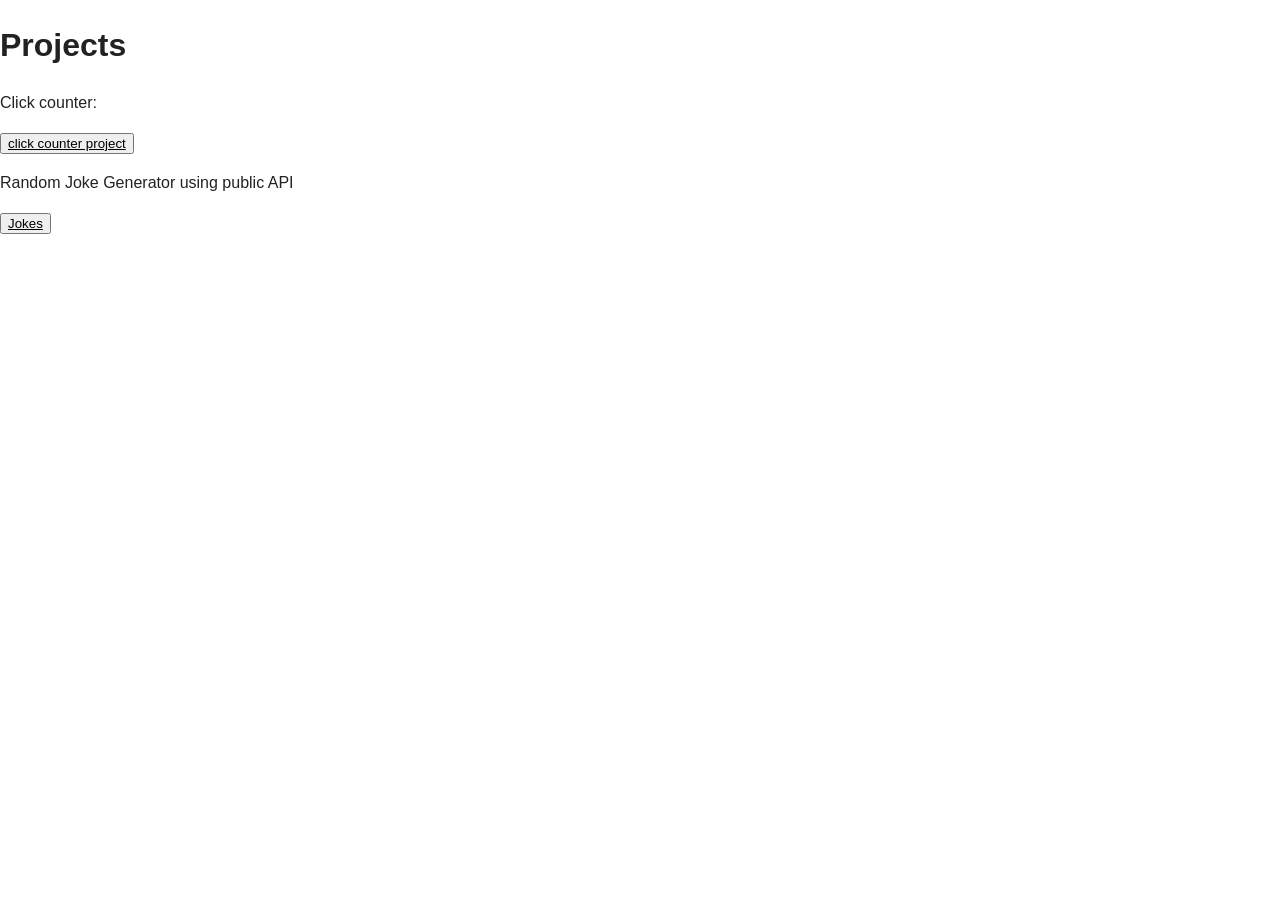
<file: projects.html>
<!DOCTYPE html>
<html lang="en">
<head>
    <meta charset="UTF-8">
    <meta name="viewport" content="width=device-width, initial-scale=1.0">
    <title>Projects</title>
    <link rel="stylesheet" href="styles.css">

</head>

<body>
    <h1>Projects</h1>
    <p>Click counter:</p>
    <button id="href"><a href="clickCounter/clickCounter.html" target="_blank">click counter project</a></button>
    <p>Random Joke Generator using public API</p>
    <button id="href"><a href="randomJokeAPI/api.html" target="_blank">Jokes</a></button>
</body>
</file>
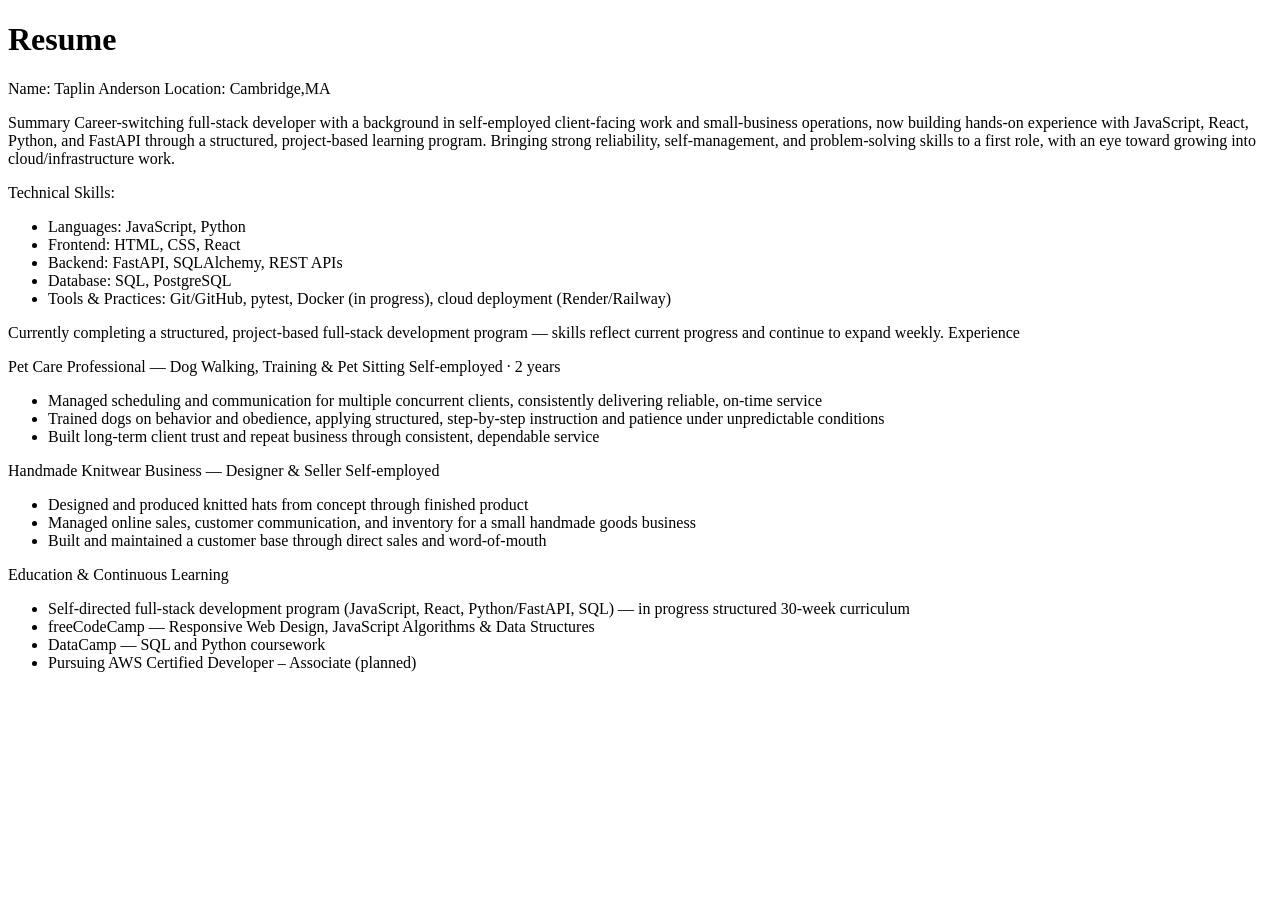
<file: resume.html>
<!DOCTYPE html>
<html lang="en">
<head>
	<meta charset="UTF-8">
	<meta name="viewport" content="width=device-width, initial-scale=1.0">
	<title>Resume</title>
</head>
<body>
    <h1>Resume</h1>
    <p>Name: Taplin Anderson Location: Cambridge,MA</p>
    <div>
        <p>Summary
Career-switching full-stack developer with a background in self-employed client-facing work
 and small-business operations, now building hands-on experience with JavaScript, 
 React, Python, and FastAPI through a structured, project-based learning program. Bringing strong
 reliability, self-management, and problem-solving skills to a first role, with an eye toward growing
 into cloud/infrastructure work.</p>
<p>
Technical Skills:</p>
<ul>
    <li>Languages: JavaScript, Python</li>
    <li>Frontend: HTML, CSS, React</li>
    <li>Backend: FastAPI, SQLAlchemy, REST APIs</li>
    <li>Database: SQL, PostgreSQL</li>
    <li>Tools & Practices: Git/GitHub, pytest, Docker (in progress), cloud deployment (Render/Railway)</li>
</ul>
    </div>
    <div>
<p>Currently completing a structured, project-based full-stack development program — skills reflect current progress and continue to expand weekly.
Experience</p>
<p>Pet Care Professional — Dog Walking, Training & Pet Sitting Self-employed · 2 years</p>
<ul>
    <li>Managed scheduling and communication for multiple concurrent clients, consistently delivering reliable, on-time service</li>
    <li>Trained dogs on behavior and obedience, applying structured, step-by-step instruction and patience under unpredictable conditions</li>
    <li>Built long-term client trust and repeat business through consistent, dependable service</li>
</ul>
<p>Handmade Knitwear Business — Designer & Seller Self-employed</p>
<ul>
    <li>Designed and produced knitted hats from concept through finished product</li>
    <li>Managed online sales, customer communication, and inventory for a small handmade goods business</li>
    <li>Built and maintained a customer base through direct sales and word-of-mouth</li>
</ul>
    </div>
    <div>
<p>Education & Continuous Learning</p>
<ul>
    <li>Self-directed full-stack development program (JavaScript, React, Python/FastAPI, SQL) — in progress
        structured 30-week curriculum
    </li>
    <li>freeCodeCamp — Responsive Web Design, JavaScript Algorithms & Data Structures</li>
    <li>DataCamp — SQL and Python coursework</li>
    <li>Pursuing AWS Certified Developer – Associate (planned)</li>
</ul>
</p>
    </div>
</body>
</html>
</file>
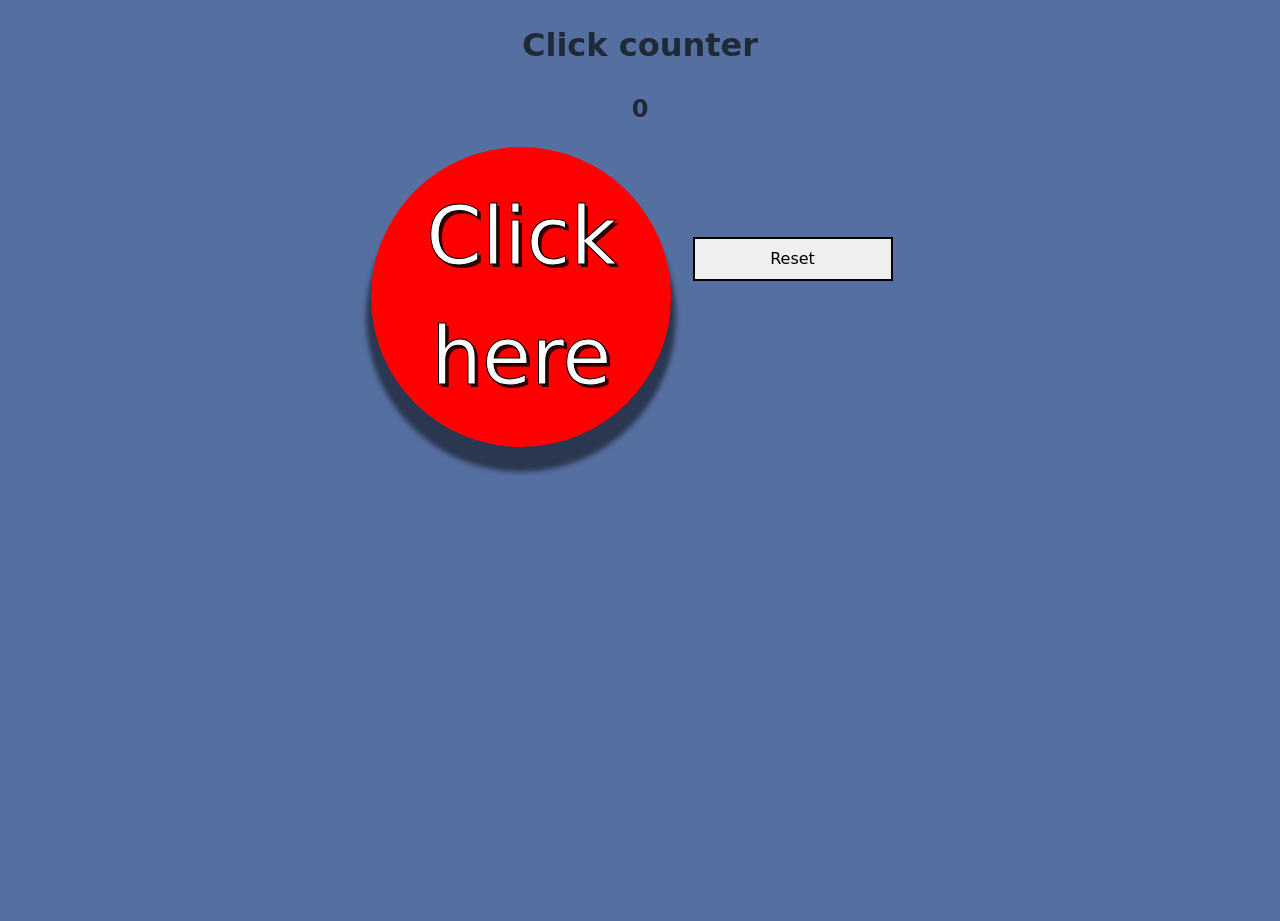
<file: clickCounter/clickCounter.html>
<!DOCTYPE html>
<html lang="en">
<head>
    <meta charset="UTF-8">
    <meta name="viewport" content="width=device-width, initial-scale=1.0">
    <title>Click Counter</title>
    <link rel="stylesheet" href="styles.css">

</head>
<body>
    <h1>Click counter</h1>
    <div>
        <h2>0</h2>
    </div>
    <button class="btn-main">Click here</button>
    <button class="btn-small">Reset</button>
<!-- script must appear after buttons -->
    <script src="counter.js"></script>
    
</body>
</html>
</file>
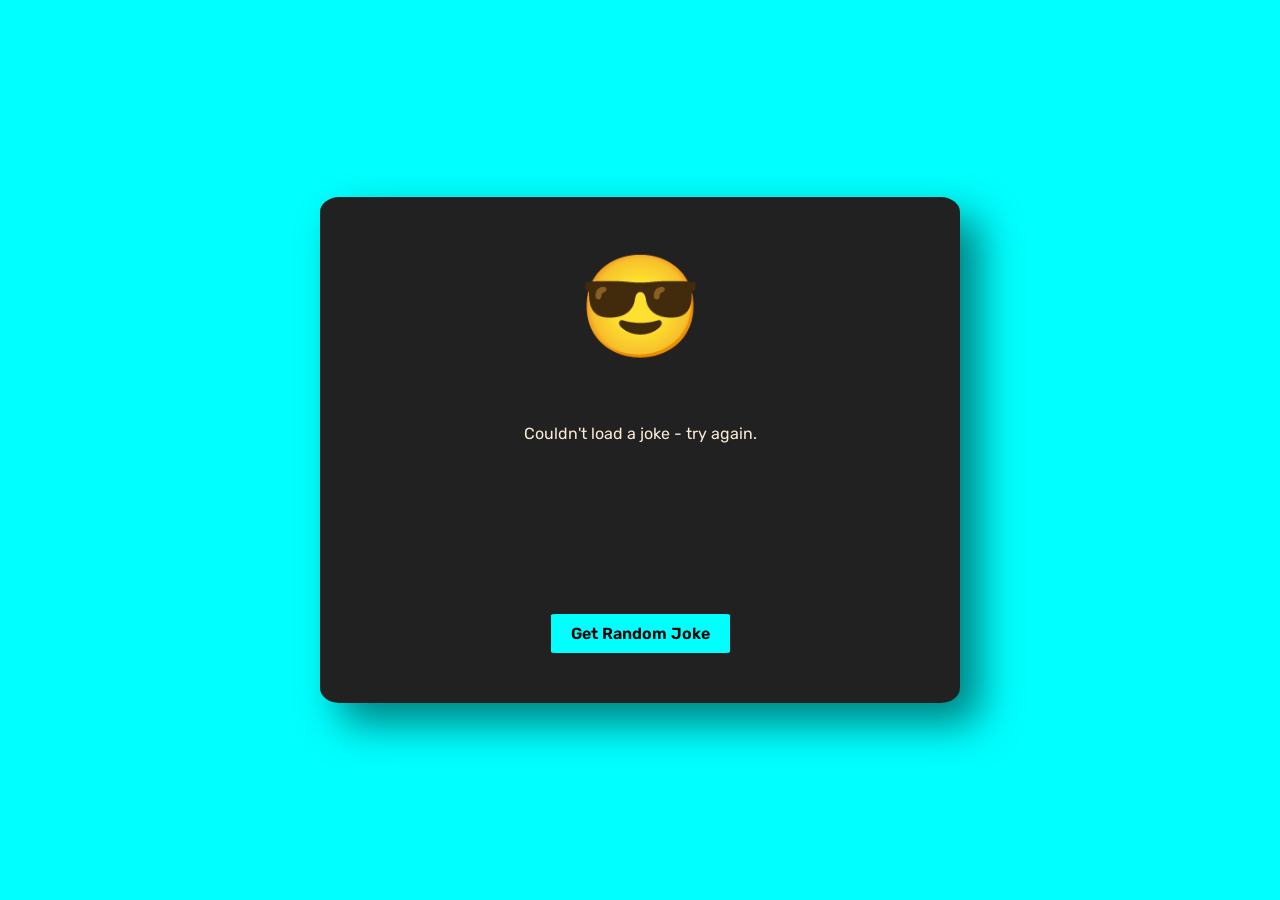
<file: randomJokeAPI/api.html>
<!DOCTYPE html>
<html lang="en">
<head>
    <meta charset="UTF-8">
    <meta name="viewport" content="width=device-width, initial-scale=1.0">
    <title>Random Joke</title>
    <link rel="stylesheet" href="api_styles.css">
    <!-- Google Font-->
    <link href="https://fonts.googleapis.com/css2?family=Rubik:wght@400;600&display=swap" rel="stylesheet">

</head>
<body>
    <div class="wrapper">
        <span>&#128526;</span>
        <p id="setup"></p>
        <p id="punchline"></p>
        <button id="btn">Get Random Joke</button>

    </div>
    <!-- Script -->
    <script src="api.js"></script>
</body>

</html>
</file>
<file: styles.css>
html {
	line-height: 1.5;
}

body {
	margin: 0 auto;
	font-family: Arial, sans-serif;
	color: #222;
	background: #ffffff;
    font-size: 1rem;
}

img {
	display: block; 
	max-width: 100%;
    margin: 0 auto;
}

header {
    background: #2e345f;
    padding: 20px 0;
    color: #fff;

}

.section-one {
    text-align: center;
    margin: 0 auto;
    font-size: 1rem;
    
}
h1,
h2,

a {
	color: inherit;
}

.container {
    width: 90%;
    max-width: 620px;
    min-width: 200px;
    margin: 0 auto;
}

.section-two {
    margin: 0 auto;
    text-align: center;
    background: #2e345f;
    color: #ffffff;
    font-size: 1rem;
    margin: 1em auto;
    padding: .5em auto;
}


.button {
    display: inline-block;
    background-color: #b1bafd;
    color: black;
    padding: 15px 30px;
    text-align: center;
    text-decoration: none;
    margin-bottom: 25px;
}

.button:hover {
    background:#656b91;
    color:#ffffff;
}

.btn-big {
    font-size: 1em;
    padding: .5em; 
}

.btn-small {
    font-size: .75rem;
}

input,
select,
textarea {
	font: inherit;
}
</file>
<file: clickCounter/styles.css>
* {
	box-sizing: border-box;
}

html {
	font-family: system-ui, -apple-system, BlinkMacSystemFont, "Segoe UI", sans-serif;
	line-height: 1.5;
	-webkit-text-size-adjust: 100%;
}

body {
	min-height: 100vh;
	margin: 0;
	color: #1f2937;
	background-color: #566fa1;
    text-align: center;
    
}

.btn-main {
    width: 300px;
    height: 300px;
    background-color: rgb(255, 0, 0);
    color: #ffffff;
    border: none;
    border-radius: 50%;
    font-size: 5rem;
    text-shadow: 3px 3px 0 rgba(0, 0, 0, .8);
    display: inline-flex;
    align-items: center;
    justify-content: center;
    -webkit-text-stroke: 1px black;
    box-shadow:0px 20px 5px 5px rgba(0, 0, 0, 0.5);
   
    
}

.btn-main:focus-visible {
    outline: 3px solid #ffffff;
    outline-offset: 4px;
}


button,
input,
select,
textarea {
	font: inherit;
   
}


.btn-small {
    font-size: 1rem;
    margin: 1rem;
    padding: .5rem;
    width: 200px;
    border:2px solid black;
}

img,
svg {
	display: block;
	max-width: 100%;
}
</file>
<file: randomJokeAPI/api_styles.css>
*{
    padding: 0;
    margin: 0;
    box-sizing: border-box;
    font-family: "Rubik", sans-serif;

}

body{
    background-color:aqua;
    display: grid;
    place-items: center;
    min-height: 100vh;
    margin: 0; 
}

.wrapper{
    width: 50%;
    padding: 50px 40px;
    background-color: rgb(33, 33, 33);
    text-align: center;
    box-shadow: 20px 20px 40px rgba(0, 0, 0, .5);
    border-radius: 3%;   
    min-width: 300px;
}

span{
    display:block;
    font-size: 100px;
}

p{
    font-size: 1em;
    color:antiquewhite;
    padding: 10%;
    font-weight: 400;
    word-wrap: break-word;
    line-height: 1.5em;

}
button{
    display: block;
    font-size: 1em;
    margin: 0 auto;
    font-weight: 600;
    padding: 10px 20px;
    background-color: aqua;
    border: none;
    border-radius:3%;
    cursor: pointer;

}
</file>
